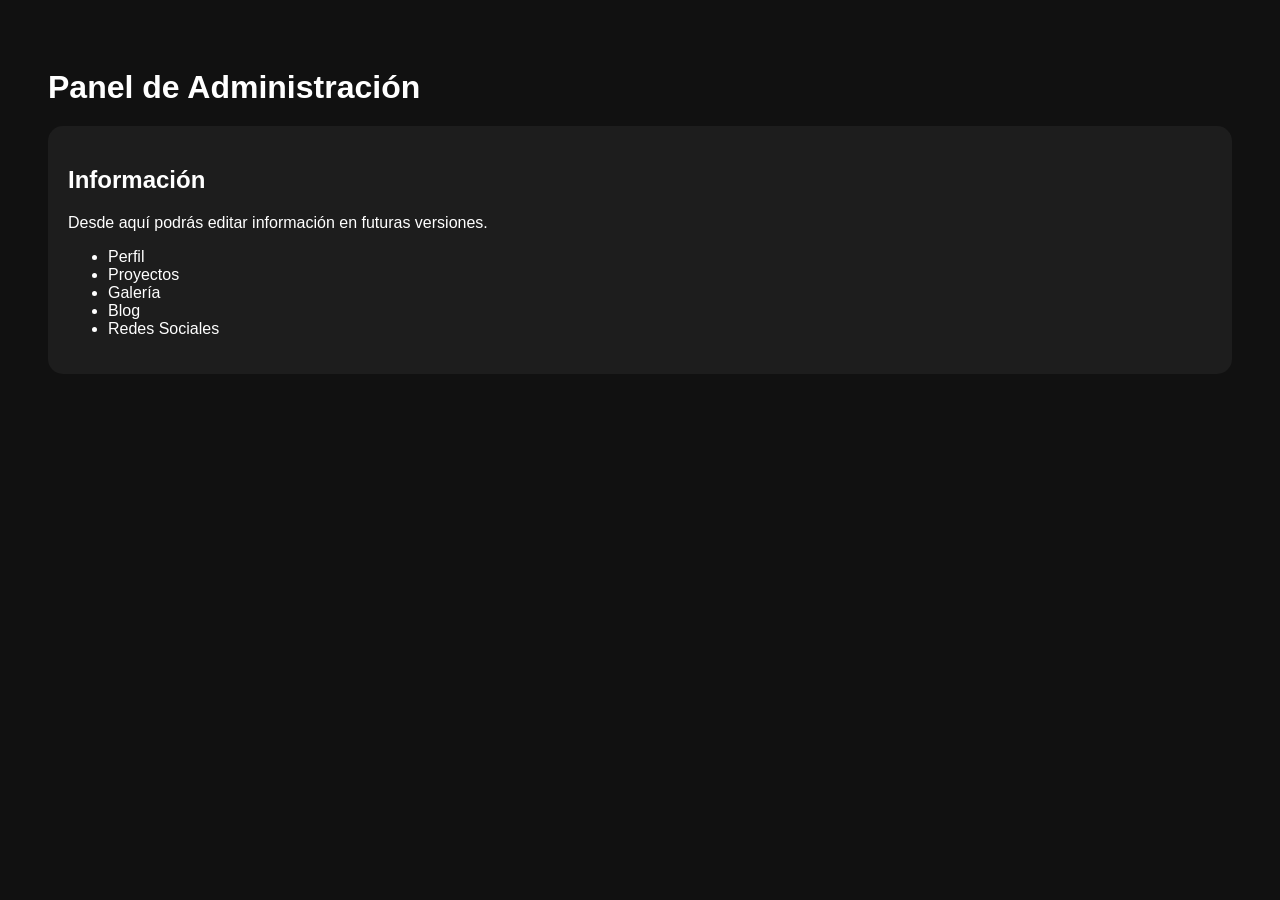
<file: admin.html>
<!DOCTYPE html>
<html lang="es">
<head>
<meta charset="UTF-8">
<meta name="viewport" content="width=device-width, initial-scale=1.0">
<title>Panel Admin</title>

<link rel="stylesheet" href="admin.css">
</head>
<body>

<h1>Panel de Administración</h1>

<div class="panel">

<h2>Información</h2>

<p>
Desde aquí podrás editar información en futuras versiones.
</p>

<ul>
<li>Perfil</li>
<li>Proyectos</li>
<li>Galería</li>
<li>Blog</li>
<li>Redes Sociales</li>
</ul>

</div>

<script src="admin.js"></script>

</body>
</html>
</file>
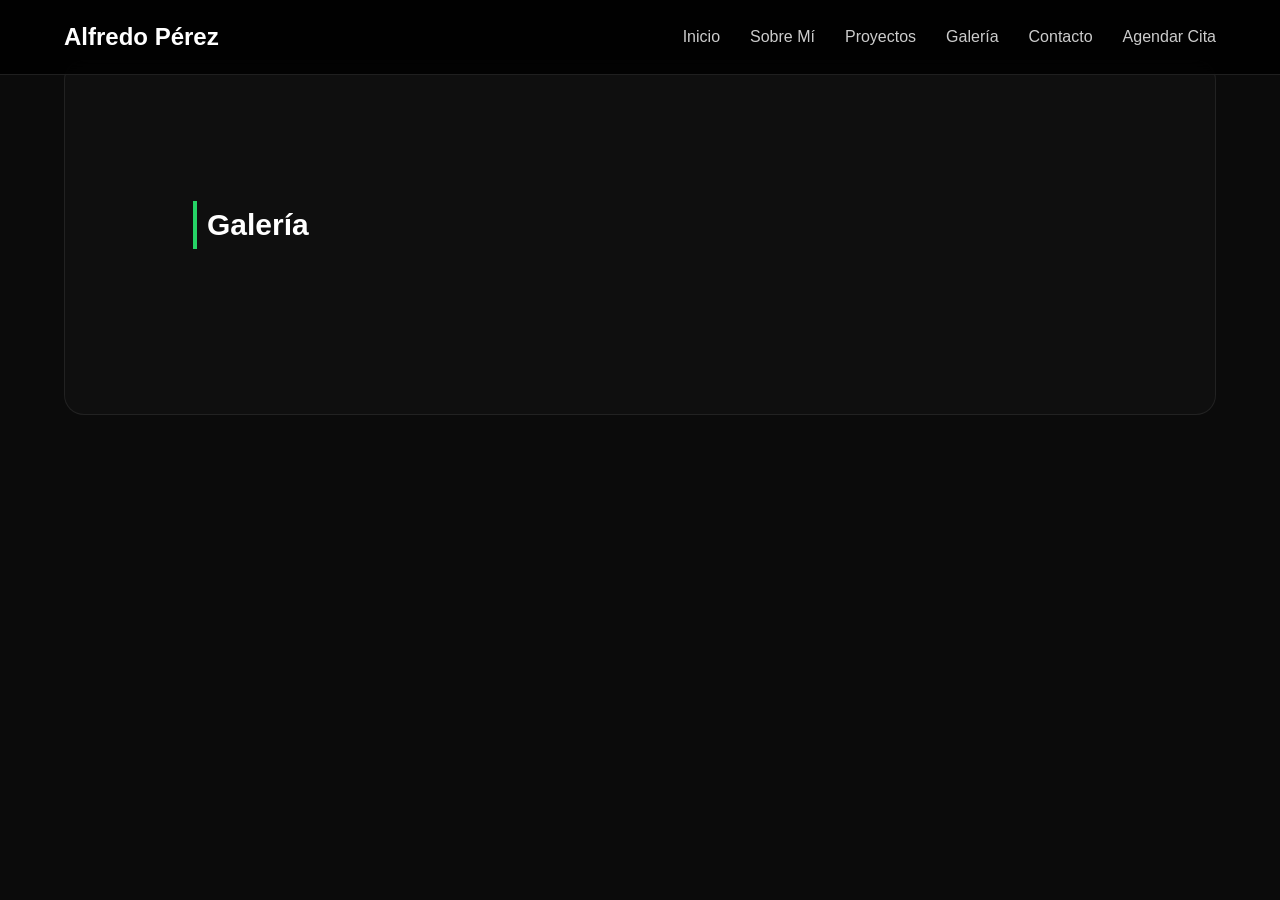
<file: galeria.html>
<!DOCTYPE html>
<html lang="es">
<head>
<meta charset="UTF-8">
<meta name="viewport" content="width=device-width, initial-scale=1.0">
<title>Galería | Alfredo Pérez</title>
<link rel="stylesheet" href="style.css">
</head>
<body>

<header>
<nav>
<h1>Alfredo Pérez</h1>

<ul>
<li><a href="index.html">Inicio</a></li>
<li><a href="sobre-mi.html">Sobre Mí</a></li>
<li><a href="proyectos.html">Proyectos</a></li>
<li><a href="galeria.html">Galería</a></li>
<li><a href="contacto.html">Contacto</a></li>
<li><a href="agendar.html">Agendar Cita</a></li>
</ul>

</nav>
</header>

<section class="pagina">

<h2>Galería</h2>

<div id="lista-galeria"></div>

</section>

<script src="script.js"></script>

</body>
</html>
</file>
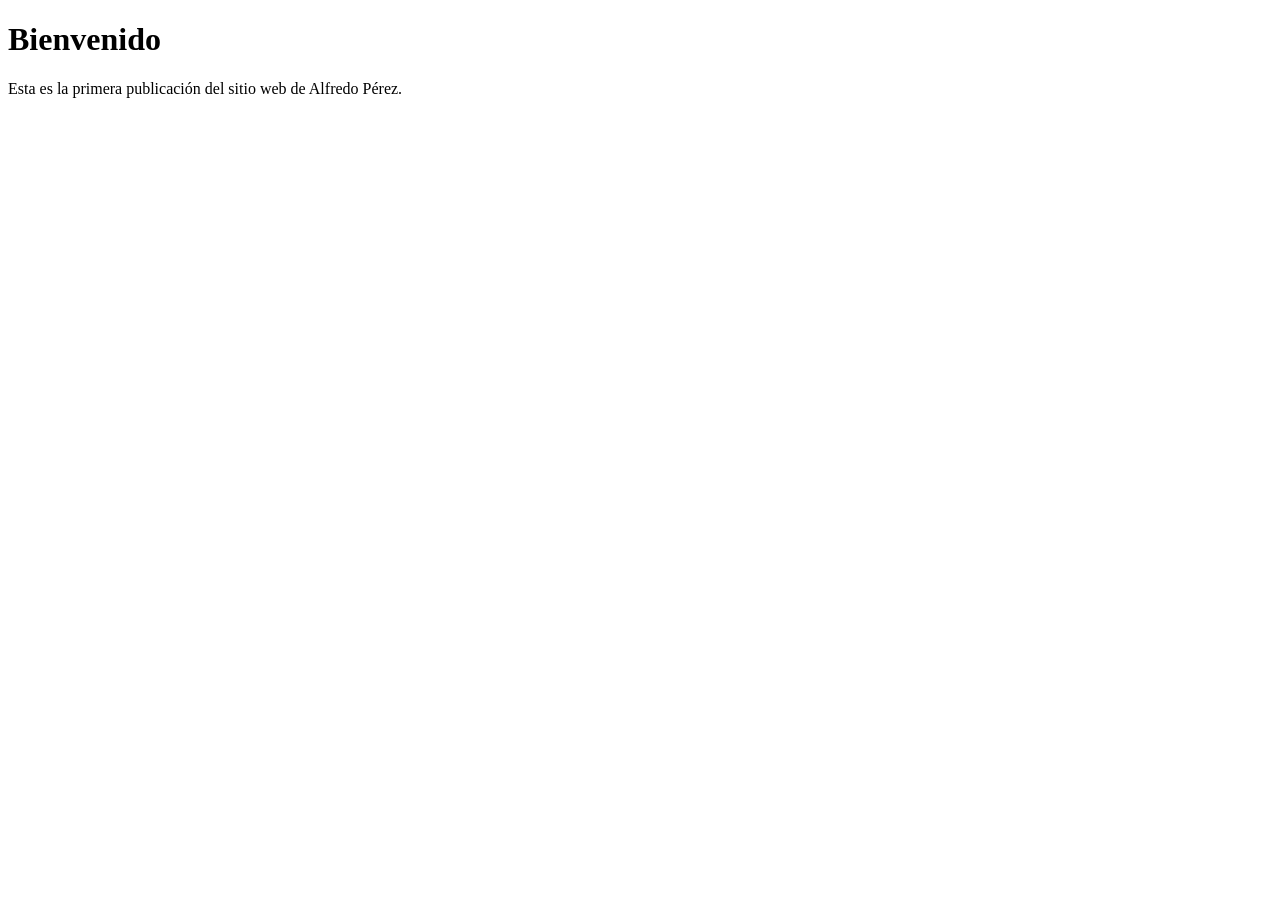
<file: blog/bienvenida.html>
<!DOCTYPE html>
<html lang="es">
<head>
<meta charset="UTF-8">
<title>Bienvenida</title>
</head>
<body>

<h1>Bienvenido</h1>

<p>
Esta es la primera publicación del sitio web de Alfredo Pérez.
</p>

</body>
</html>
</file>
<file: admin.css>
body{
    background:#111;
    color:white;
    font-family:Poppins,sans-serif;
    padding:40px;
}

.panel{
    background:#1d1d1d;
    padding:20px;
    border-radius:15px;
}

h1{
    margin-bottom:20px;
}
</file>
<file: style.css>
*{
    margin:0;
    padding:0;
    box-sizing:border-box;
    font-family:Arial, sans-serif;
}

body{
    background:#0b0b0b;
    color:white;
    line-height:1.6;
}

/* NAV */
header{
    position:fixed;
    top:0;
    width:100%;
    background:rgba(0,0,0,0.85);
    backdrop-filter:blur(10px);
    padding:18px 0;
    border-bottom:1px solid #1f1f1f;
    z-index:1000;
}

nav{
    width:90%;
    margin:auto;
    display:flex;
    justify-content:space-between;
    align-items:center;
}

nav ul{
    display:flex;
    list-style:none;
    gap:30px;
}

nav ul li a{
    color:white;
    text-decoration:none;
    opacity:0.8;
    transition:0.3s;
}

nav ul li a:hover{
    color:#25D366;
    opacity:1;
}

/* HERO */
.hero{
    height:100vh;
    display:flex;
    justify-content:center;
    align-items:center;
    text-align:center;

    background:
    linear-gradient(rgba(0,0,0,0.75), rgba(0,0,0,0.85)),
    url("assets/portada.jpg");

    background-size:cover;
    background-position:center;
}

.hero h2{
    font-size:55px;
}

.hero h3{
    color:#25D366;
    margin:15px 0;
}

.hero p{
    max-width:600px;
    margin:auto;
    opacity:0.8;
}

/* BOTON */
.boton{
    display:inline-block;
    background:#25D366;
    color:white;
    padding:12px 25px;
    margin-top:20px;
    border-radius:8px;
    text-decoration:none;
}

/* SECCIONES SEPARADAS */
.pagina{
    padding:140px 10%;
    margin:60px 5%;
    background:#0f0f0f;
    border-radius:20px;
    border:1px solid rgba(255,255,255,0.08);
}

/* TITULOS */
h2{
    font-size:30px;
    margin-bottom:25px;
    border-left:4px solid #25D366;
    padding-left:10px;
}

/* GRID */
.grid{
    display:grid;
    grid-template-columns:repeat(auto-fit,minmax(260px,1fr));
    gap:25px;
}

/* CARDS */
.card{
    background:rgba(255,255,255,0.04);
    padding:20px;
    border-radius:12px;
    border:1px solid rgba(255,255,255,0.08);
    overflow:hidden;
    transition:0.3s;
}

.card:hover{
    transform:translateY(-10px);
    border-color:#25D366;
}

/* IMAGENES */
.card-img{
    width:100%;
    height:180px;
    object-fit:cover;
    border-radius:10px;
    transition:0.4s;
}

.card:hover .card-img{
    transform:scale(1.08);
}

/* FOOTER */
footer{
    text-align:center;
    padding:30px;
    background:#000;
    opacity:0.7;
}

/* SCROLL */
html{
    scroll-behavior:smooth;
}

/* MOBILE */
@media(max-width:768px){
    nav{
        flex-direction:column;
        gap:10px;
    }

    nav ul{
        flex-wrap:wrap;
        justify-content:center;
        gap:15px;
    }

    .hero h2{
        font-size:38px;
    }
}
</file>
